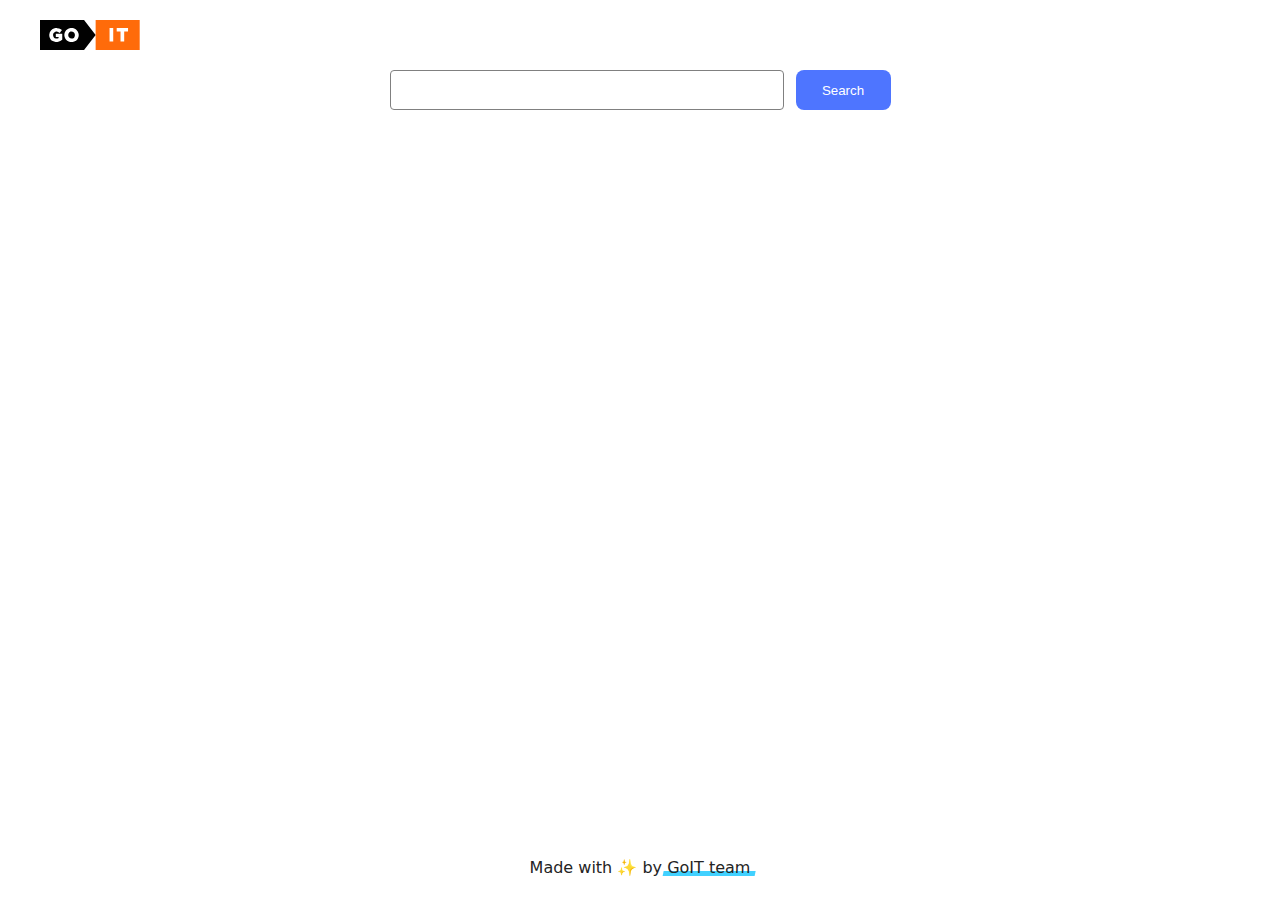
<file: src/index.html>
<!DOCTYPE html>
<html lang="en">
<head>
    <meta charset="UTF-8"/>
    <link rel="icon" type="image/svg+xml" href="/favicon.svg"/>
    <meta name="viewport" content="width=device-width, initial-scale=1.0"/>
    <title>Vanilla App Template</title>
    <link rel="stylesheet" href="./css/styles.css"/>
</head>
<body>
<header class="header">
    <div class="container">
        <nav class="nav">
            <a class="nav-logo" href="./index.html" aria-label="Site logo">
                <svg class="nav-logo-icon" width="100" height="30">
                    <use href="img/sprite.svg#logo"></use>
                </svg>
            </a>
        </nav>
    </div>
</header>

<main>
    <form class="form">
        <input type="text" class="search-text">
        <button>Search</button>
    </form>

    <div class="container">
        <span class="loader" title="Loading images, please wait..."></span>
        <ul class="gallery" id="gallery"></ul>
    </div>
</main>

<footer class="footer">
    <div class="container">
        <p class="footer-desc">
            Made with ✨ by
            <a
                    class="footer-link"
                    href="https://goit.global/ua/"
                    target="_blank"
                    rel="noopener noreferrer"
            >
                GoIT team
            </a>
        </p>
    </div>
</footer>


<script type="module" src="./main.js"></script>
</body>
</html>
</file>
<file: src/css/styles.css>
/**
  |============================
  | include css partials with
  | default @import url()
  |============================
*/
/* Common styles */
@import url('./reset.css');
@import url('./base.css');
@import url('./container.css');

/* Sections style */
@import url('./header.css');
@import url('./footer.css');
</file>
